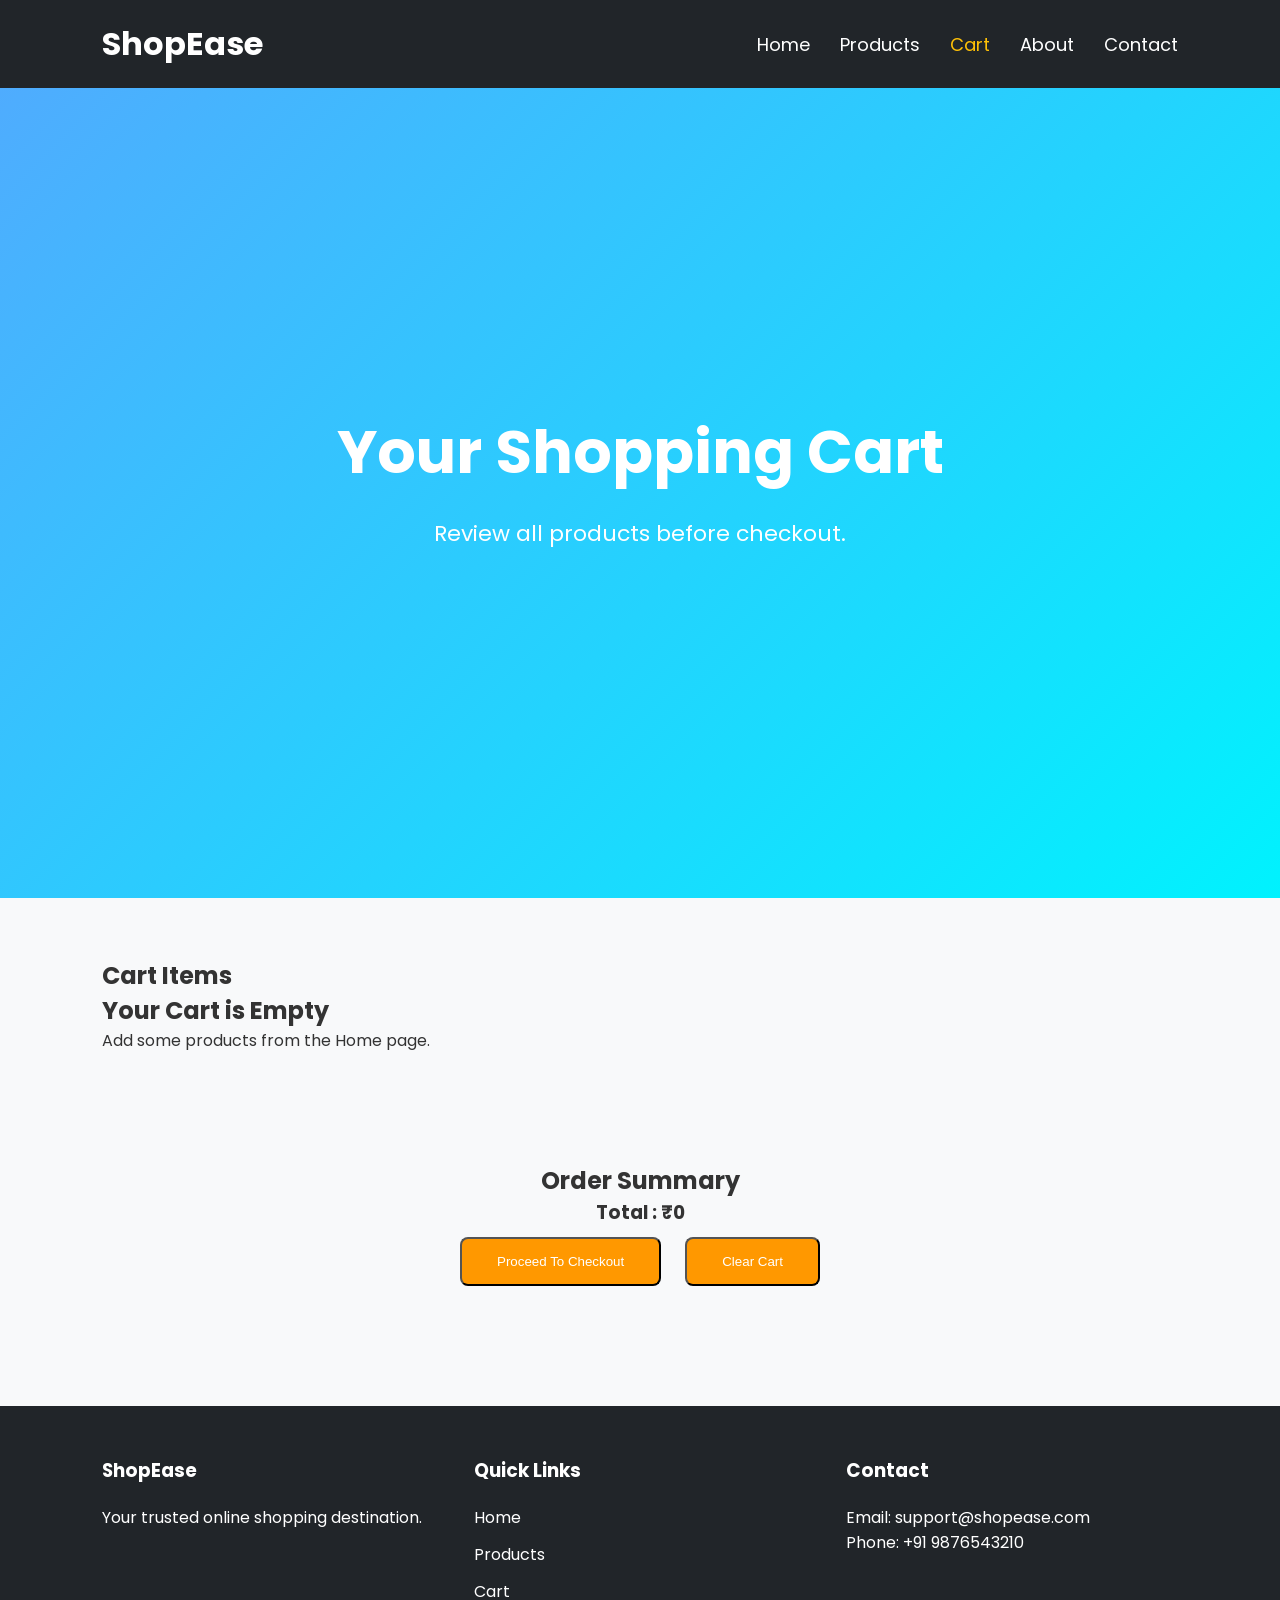
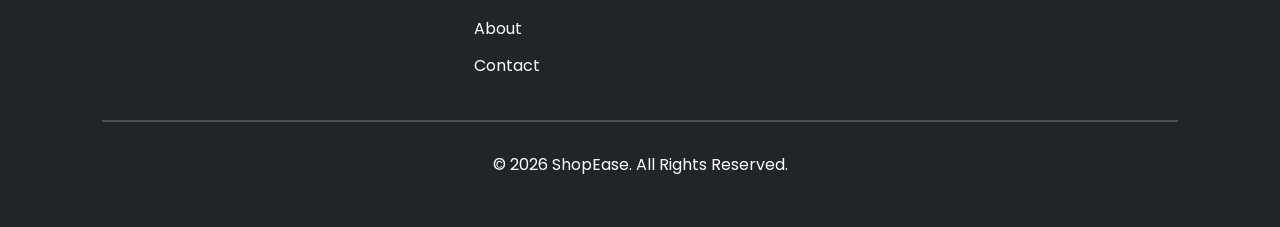
<file: cart.html>
<!DOCTYPE html>
<html lang="en">

<head>

    <meta charset="UTF-8">
    <meta name="viewport" content="width=device-width, initial-scale=1.0">

    <title>Shopping Cart | ShopEase</title>

    <link rel="stylesheet" href="style.css">

</head>

<body>

<!-- =========================
        HEADER
========================== -->

<header>

    <nav class="navbar">

        <div class="logo">

            <h2>ShopEase</h2>

        </div>

        <ul class="nav-links">

            <li><a href="index.html">Home</a></li>

            <li><a href="products.html">Products</a></li>

            <li>
                <a href="cart.html" class="active">
                    Cart
                </a>
            </li>

            <li><a href="about.html">About</a></li>

            <li><a href="contact.html">Contact</a></li>

        </ul>

    </nav>

</header>

<!-- =========================
        PAGE TITLE
========================== -->

<section class="hero">

    <div class="hero-content">

        <h1>Your Shopping Cart</h1>

        <p>
            Review all products before checkout.
        </p>

    </div>

</section>

<!-- =========================
        CART ITEMS
========================== -->

<section class="cart-section">

    <div class="container">

        <h2>Cart Items</h2>

        <div id="cart-items">

            <!-- JavaScript Products -->

        </div>

    </div>

</section>

<!-- =========================
        CART SUMMARY
========================== -->

<section class="cart-summary">

    <div class="container">

        <h2>Order Summary</h2>

        <h3>

            Total :
            ₹<span id="cart-total">0</span>

        </h3>

        <button class="btn">

            Proceed To Checkout

        </button>
        <button id="clear-cart" class="btn">
    Clear Cart
</button>

    </div>

</section>
<!-- =========================
        FOOTER
========================== -->

<footer>

    <div class="footer-content">

        <div>

            <h3>ShopEase</h3>

            <p>
                Your trusted online shopping destination.
            </p>

        </div>

        <div>

            <h3>Quick Links</h3>

            <ul>

                <li><a href="index.html">Home</a></li>

                <li><a href="products.html">Products</a></li>

                <li><a href="cart.html">Cart</a></li>

                <li><a href="about.html">About</a></li>

                <li><a href="contact.html">Contact</a></li>

            </ul>

        </div>

        <div>

            <h3>Contact</h3>

            <p>Email: support@shopease.com</p>

            <p>Phone: +91 9876543210</p>

        </div>

    </div>

    <hr>

    <p class="copyright">

        © 2026 ShopEase. All Rights Reserved.

    </p>

</footer>

<!-- =========================
        JAVASCRIPT
========================== -->

<script src="cart.js"></script>

</body>

</html>
</file>
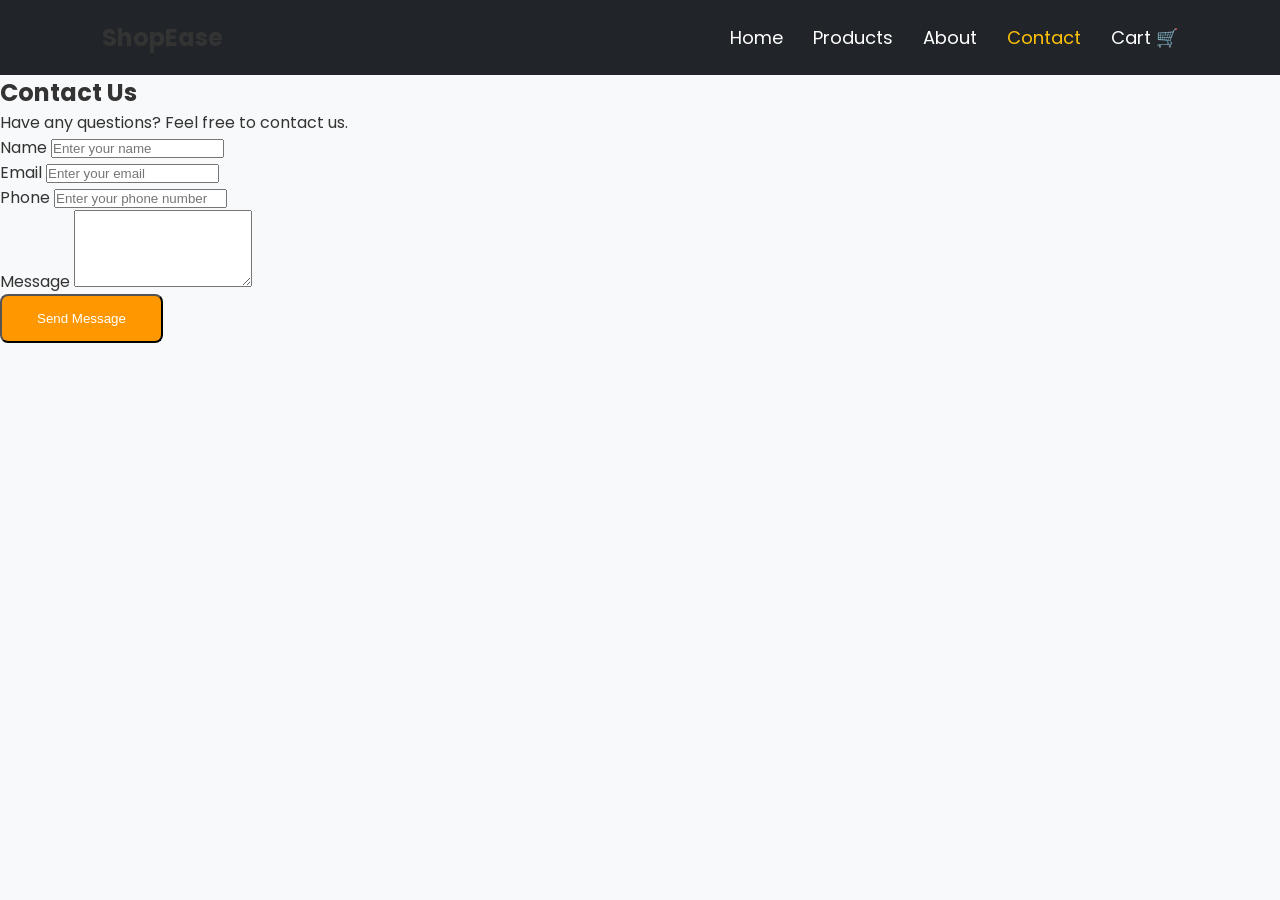
<file: contact.html>
<!DOCTYPE html>
<html lang="en">

<head>
    <meta charset="UTF-8">
    <meta name="viewport" content="width=device-width, initial-scale=1.0">

    <title>Contact Us - ShopEase</title>

    <link rel="stylesheet" href="style.css">
</head>

<body>

    <!-- Navbar -->
    <header>
        <nav class="navbar">

            <h2 class="logo">ShopEase</h2>

            <ul class="nav-links">
                <li><a href="index.html">Home</a></li>
                <li><a href="products.html">Products</a></li>
                <li><a href="about.html">About</a></li>
                <li><a href="contact.html" class="active">Contact</a></li>
                <li><a href="cart.html">Cart 🛒</a></li>
            </ul>

        </nav>
    </header>


    <!-- Contact Section -->
    <section class="contact-section">

        <div class="contact-container">

            <h1>Contact Us</h1>

            <p>
                Have any questions? Feel free to contact us.
            </p>


            <form id="contactForm">

                <div class="form-group">
                    <label for="name">Name</label>
                    <input 
                    type="text" 
                    id="name" 
                    placeholder="Enter your name">
                </div>


                <div class="form-group">
                    <label for="email">Email</label>

                    <input 
                    type="email" 
                    id="email" 
                    placeholder="Enter your email">
                </div>


                <div class="form-group">

                    <label for="phone">Phone</label>

                    <input 
                    type="tel" 
                    id="phone" 
                    placeholder="Enter your phone number">

                </div>


                <div class="form-group">

                    <label for="message">Message</label>

                    <textarea 
                    id="message" 
                    rows="5"
                    placeholder="Write your message">
                    </textarea>

                </div>


                <button type="submit" class="btn">
                    Send Message
                </button>


                <p id="formMessage"></p>


            </form>


        </div>

    </section>



    <script src="contact.js"></script>

</body>

</html>
</file>
<file: style.css>
/* ===========================
   GOOGLE FONT
=========================== */

@import url('https://fonts.googleapis.com/css2?family=Poppins:wght@300;400;500;600;700&display=swap');

/* ===========================
   RESET
=========================== */

*{
    margin:0;
    padding:0;
    box-sizing:border-box;
}

html{
    scroll-behavior:smooth;
}

body{
    font-family:'Poppins',sans-serif;
    background:#f8f9fa;
    color:#333;
}

/* ===========================
   NAVBAR
=========================== */

.navbar{

    display:flex;

    justify-content:space-between;

    align-items:center;

    padding:20px 8%;

    background:#212529;

    position:sticky;

    top:0;

    z-index:999;

}

.logo h2{

    color:white;

    font-size:32px;

    font-weight:700;

}

.nav-links{

    display:flex;

    gap:30px;

    list-style:none;

}

.nav-links a{

    color:white;

    text-decoration:none;

    font-size:18px;

    transition:.3s;

}

.nav-links a:hover{

    color:#ffc107;

}

.active{

    color:#ffc107 !important;

}

/* ===========================
   HERO
=========================== */

.hero{

    height:90vh;

    background:linear-gradient(135deg,#4facfe,#00f2fe);

    display:flex;

    justify-content:center;

    align-items:center;

    text-align:center;

    color:white;

    padding:20px;

}

.hero-content h1{

    font-size:60px;

    margin-bottom:20px;

}

.hero-content p{

    font-size:22px;

    margin-bottom:30px;

}

.btn{

    display:inline-block;

    padding:15px 35px;

    background:#ff9800;

    color:white;

    border-radius:8px;

    text-decoration:none;

    transition:.3s;

}

.btn:hover{

    background:#fb8c00;

    transform:translateY(-3px);

}

/* ===========================
   CATEGORY
=========================== */

.categories{

    padding:70px 8%;

}

.categories h2{

    text-align:center;

    margin-bottom:40px;

    font-size:36px;

}

.category-container{

    display:grid;

    grid-template-columns:repeat(auto-fit,minmax(230px,1fr));

    gap:30px;

}

.category-card{

    background:white;

    border-radius:12px;

    overflow:hidden;

    box-shadow:0 10px 20px rgba(0,0,0,.08);

    transition:.3s;

    cursor:pointer;

}

.category-card:hover{

    transform:translateY(-10px);

}

.category-card img{

    width:100%;

    height:220px;

    object-fit:cover;

}

.category-card h3{

    padding:18px;

    text-align:center;

}

/* ===========================
   FEATURED PRODUCTS
=========================== */

.featured{

    padding:70px 8%;

}

.featured h2{

    text-align:center;

    margin-bottom:40px;

    font-size:36px;

}

#product-container{

    display:grid;

    grid-template-columns:repeat(auto-fit,minmax(280px,1fr));

    gap:30px;

}

.product-card{

    background:white;

    border-radius:15px;

    overflow:hidden;

    box-shadow:0 8px 20px rgba(0,0,0,.08);

    transition:.3s;

}

.product-card:hover{

    transform:translateY(-8px);

}

.product-card img{

    width:100%;

    height:260px;

    object-fit:cover;

}

.product-info{

    padding:20px;

}

.product-info h3{

    margin-bottom:10px;

    font-size:22px;

}

.price{

    color:#e53935;

    font-size:24px;

    font-weight:600;

    margin:10px 0;

}

.product-info button{

    width:100%;

    padding:12px;

    background:#2196f3;

    border:none;

    color:white;

    border-radius:6px;

    cursor:pointer;

    transition:.3s;

}

.product-info button:hover{

    background:#1976d2;

}
/* ===========================
   FEATURES SECTION
=========================== */

.features{

    padding:70px 8%;

    background:#ffffff;

}

.features h2{

    text-align:center;

    margin-bottom:40px;

    font-size:36px;

}

.feature-grid{

    display:grid;

    grid-template-columns:repeat(auto-fit,minmax(250px,1fr));

    gap:30px;

}

.feature{

    background:#f8f9fa;

    padding:30px;

    text-align:center;

    border-radius:12px;

    transition:.3s;

    box-shadow:0 8px 18px rgba(0,0,0,.08);

}

.feature:hover{

    transform:translateY(-8px);

}

.feature h3{

    margin-bottom:15px;

    color:#0d6efd;

    font-size:24px;

}

.feature p{

    color:#666;

    line-height:1.7;

}

/* ===========================
   FOOTER
=========================== */

footer{

    background:#212529;

    color:white;

    margin-top:60px;

    padding:50px 8%;

}

.footer-content{

    display:grid;

    grid-template-columns:repeat(auto-fit,minmax(250px,1fr));

    gap:40px;

}

.footer-content h3{

    margin-bottom:20px;

}

.footer-content ul{

    list-style:none;

}

.footer-content ul li{

    margin-bottom:12px;

}

.footer-content a{

    color:white;

    text-decoration:none;

    transition:.3s;

}

.footer-content a:hover{

    color:#ffc107;

}

footer hr{

    margin:30px 0;

    border:1px solid rgba(255,255,255,.2);

}

.copyright{

    text-align:center;

}

/* ===========================
   SEARCH BAR
=========================== */

.search-box{

    width:100%;

    max-width:450px;

    margin:40px auto;

    display:flex;

}

.search-box input{

    flex:1;

    padding:14px;

    border:1px solid #ddd;

    outline:none;

    border-radius:6px 0 0 6px;

}

.search-box button{

    padding:14px 22px;

    border:none;

    background:#0d6efd;

    color:white;

    cursor:pointer;

    border-radius:0 6px 6px 0;

}

.search-box button:hover{

    background:#0b5ed7;

}

/* ===========================
   BUTTONS
=========================== */

button{

    transition:.3s;

}

button:hover{

    transform:scale(1.03);

}

/* ===========================
   IMAGE EFFECT
=========================== */

img{

    max-width:100%;

    display:block;

}

/* ===========================
   RESPONSIVE
=========================== */

@media(max-width:992px){

.hero-content h1{

    font-size:48px;

}

.nav-links{

    gap:18px;

}

}

@media(max-width:768px){

.navbar{

    flex-direction:column;

    gap:20px;

}

.nav-links{

    flex-wrap:wrap;

    justify-content:center;

}

.hero{

    height:auto;

    padding:100px 20px;

}

.hero-content h1{

    font-size:38px;

}

.hero-content p{

    font-size:18px;

}

.categories h2,

.featured h2,

.features h2{

    font-size:30px;

}

}

@media(max-width:480px){

.hero-content h1{

    font-size:30px;

}

.hero-content p{

    font-size:16px;

}

.btn{

    padding:12px 25px;

}

.logo h2{

    font-size:26px;

}

.product-info h3{

    font-size:20px;

}

.price{

    font-size:20px;

}

.footer-content{

    text-align:center;

}

}
/* =====================
   FILTERS
===================== */

.filters{

    display:flex;

    justify-content:center;

    gap:20px;

    margin:40px 0;

    flex-wrap:wrap;

}

.filters select{

    padding:12px 18px;

    border:1px solid #ddd;

    border-radius:6px;

    font-size:16px;

    cursor:pointer;

}
/* ===========================
   CART PAGE
=========================== */

.cart-section{

    padding:60px 8%;

}

.cart-item{

    display:flex;

    gap:20px;

    align-items:center;

    background:#fff;

    margin-bottom:20px;

    padding:20px;

    border-radius:10px;

    box-shadow:0 5px 15px rgba(0,0,0,.1);

}

.cart-item img{

    width:150px;

    border-radius:10px;

}

.cart-info{

    flex:1;

}

.cart-summary{

    padding:50px 8%;

    text-align:center;

}

.remove-btn{

    background:red;

    color:white;

    border:none;

    padding:10px 20px;

    border-radius:6px;

    cursor:pointer;

}
.cart-summary .btn{

    margin:10px;

}
/* ===========================
   ABOUT PAGE
=========================== */

.about,
.mission,
.vision,
.team{

    padding:70px 8%;

    text-align:center;

}

.team-grid{

    display:grid;

    grid-template-columns:repeat(auto-fit,minmax(250px,1fr));

    gap:30px;

    margin-top:40px;

}

.team-card{

    background:#fff;

    padding:25px;

    border-radius:10px;

    box-shadow:0 5px 15px rgba(0,0,0,.1);

}

.team-card img{

    width:120px;

    height:120px;

    border-radius:50%;

    object-fit:cover;

    margin-bottom:15px;

}
/* 404 Page */

.error-page{

    min-height:80vh;

    display:flex;

    flex-direction:column;

    justify-content:center;

    align-items:center;

    text-align:center;

}


.error-page h1{

    font-size:120px;

    margin:0;

}


.error-page h2{

    font-size:32px;

}


.error-page p{

    font-size:18px;

    margin:20px;

}
</file>
